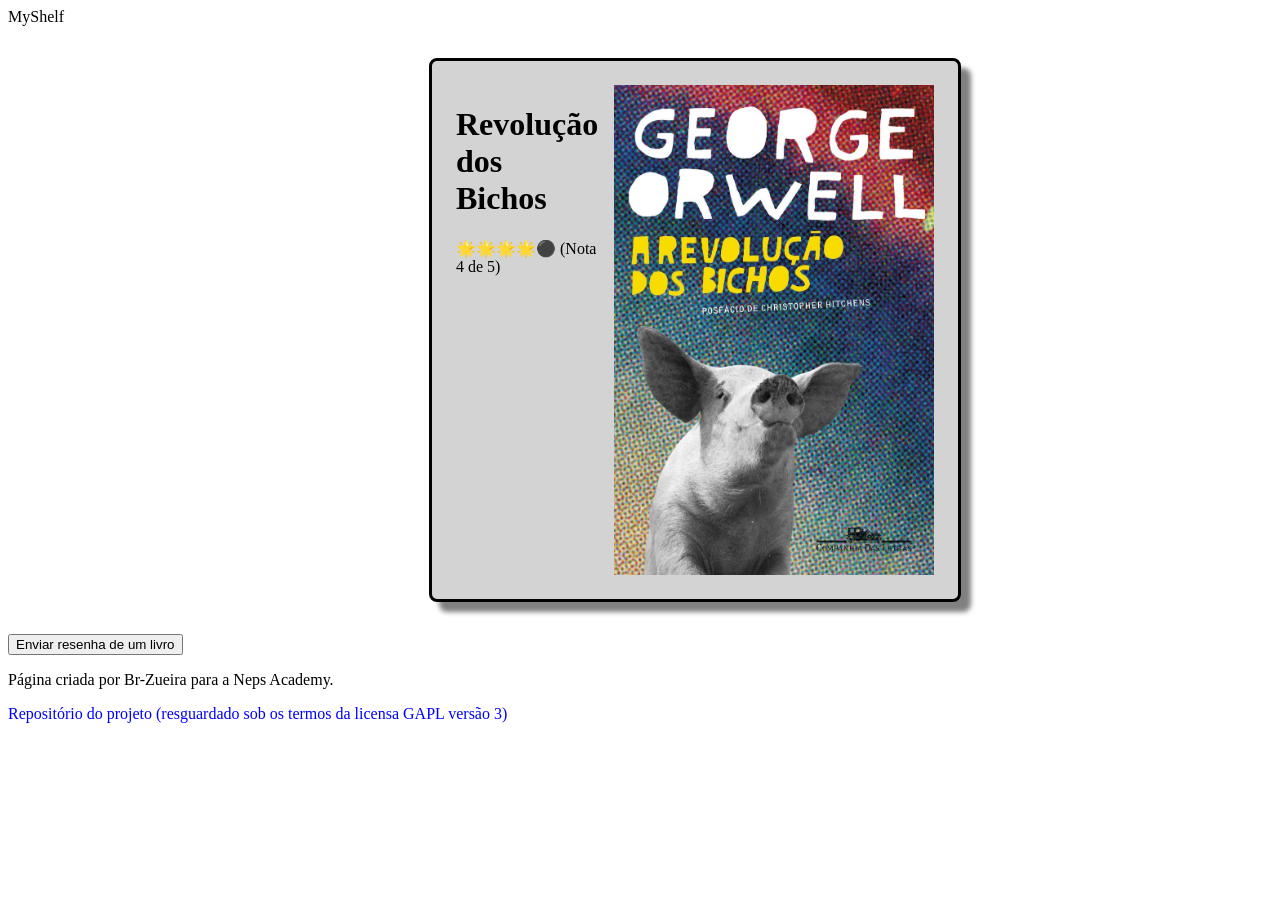
<file: index.html>
<!DOCTYPE html>

<html lang="pt-BR">
    <head>
        <meta charset="utf-8">
        <meta name="viewport" content="width=device-width, initial-scale=1"/>
        <title>MyShelf</title>
        <link rel="stylesheet" href="css/style.css">
    </head>

    <body>
        <header>
            <a href="index.html">MyShelf</a>
        </header>

        <main>
            <div class="booklist">
                <a href="pages/book-details.html">
                    <div class="card">
                        <div class="card-info">
                            <h1>Revolução dos Bichos</h1>
                            <p>🌟🌟🌟🌟⚫ (Nota 4 de 5)</p>
                        </div>
                        <img class="card-image" src="assets/images/animal_farm.jpg" alt="Capa do livro Revolução dos Bichos, possui um porco na capa, o nome do livro e o nome do autor, George Orwell">
                    </div>
                </a>
            </div>
        </main>

        <footer>
            <button class="gotoadd"><a href="pages/add-book.html">Enviar resenha de um livro</a></button>
            <p>Página criada por Br-Zueira para a Neps Academy.</p>
            <a href="https://www.github.com/Br-Zueira/Neps-MyShelf" class="url">Repositório do projeto (resguardado sob os termos da licensa GAPL versão 3)</a>
        </footer>
    </body>
</html>
</file>
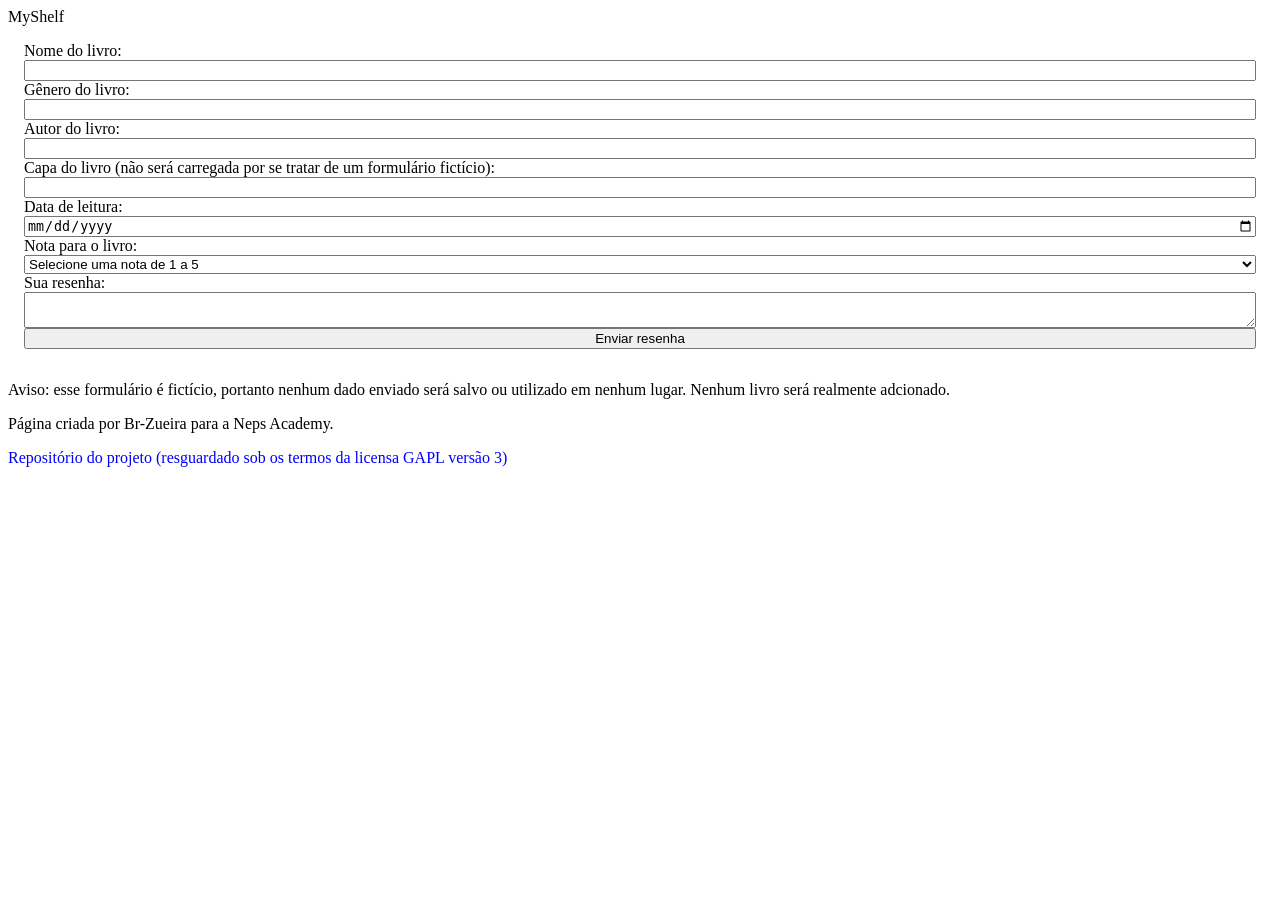
<file: pages/add-book.html>
<!DOCTYPE html>

<html lang="pt-BR">
    <head>
        <meta charset="utf-8">
        <meta name="viewport" content="width=device-width, initial-scale=1"/>
        <title>Adcionar livro</title>
        <link rel="stylesheet" href="../css/style.css">
    </head>

    <body>
        <header>
            <a href="../index.html">MyShelf</a>
        </header>

        <main>
            <form action="" method="get" class="add-book" autocomplete="on">
                <label for="title">Nome do livro:</label>
                <input id="title" name="title" type="text" required>

                <label for="genre">Gênero do livro:</label>
                <input id="genre" name="genre" type="text" required>

                <label for="author">Autor do livro:</label>
                <input id="author" name="author" type="text" required>
                
                <label for="cover">Capa do livro (não será carregada por se tratar de um formulário fictício):</label>
                <input id="cover" name="cover" type="url" required>

                <label for="read-date">Data de leitura:</label>
                <input id="read-date" name="read-date" type="date">

                <label for="score">Nota para o livro:</label>
                <select id="score" name="score" required>
                    <option disabled selected value="">Selecione uma nota de 1 a 5</option>
                    <option value="1">1 estrela</option>
                    <option value="2">2 estrelas</option>
                    <option value="3">3 estrelas</option>
                    <option value="4">4 estrelas</option>
                    <option value="5">5 estrelas</option>
                </select>

                <label for="review">Sua resenha:</label>
                <textarea id="review" name="review" required></textarea>

                <button type="submit">Enviar resenha</button>
            </form>
            <p>Aviso: esse formulário é fictício, portanto nenhum dado enviado será salvo ou utilizado em nenhum lugar. Nenhum livro será realmente adcionado.</p>
        </main>

        <footer>
            <p>Página criada por Br-Zueira para a Neps Academy.</p>
            <a href="https://www.github.com/Br-Zueira/Neps-MyShelf" class="url">Repositório do projeto (resguardado sob os termos da licensa GAPL versão 3)</a>
        </footer>
    </body>
</html>
</file>
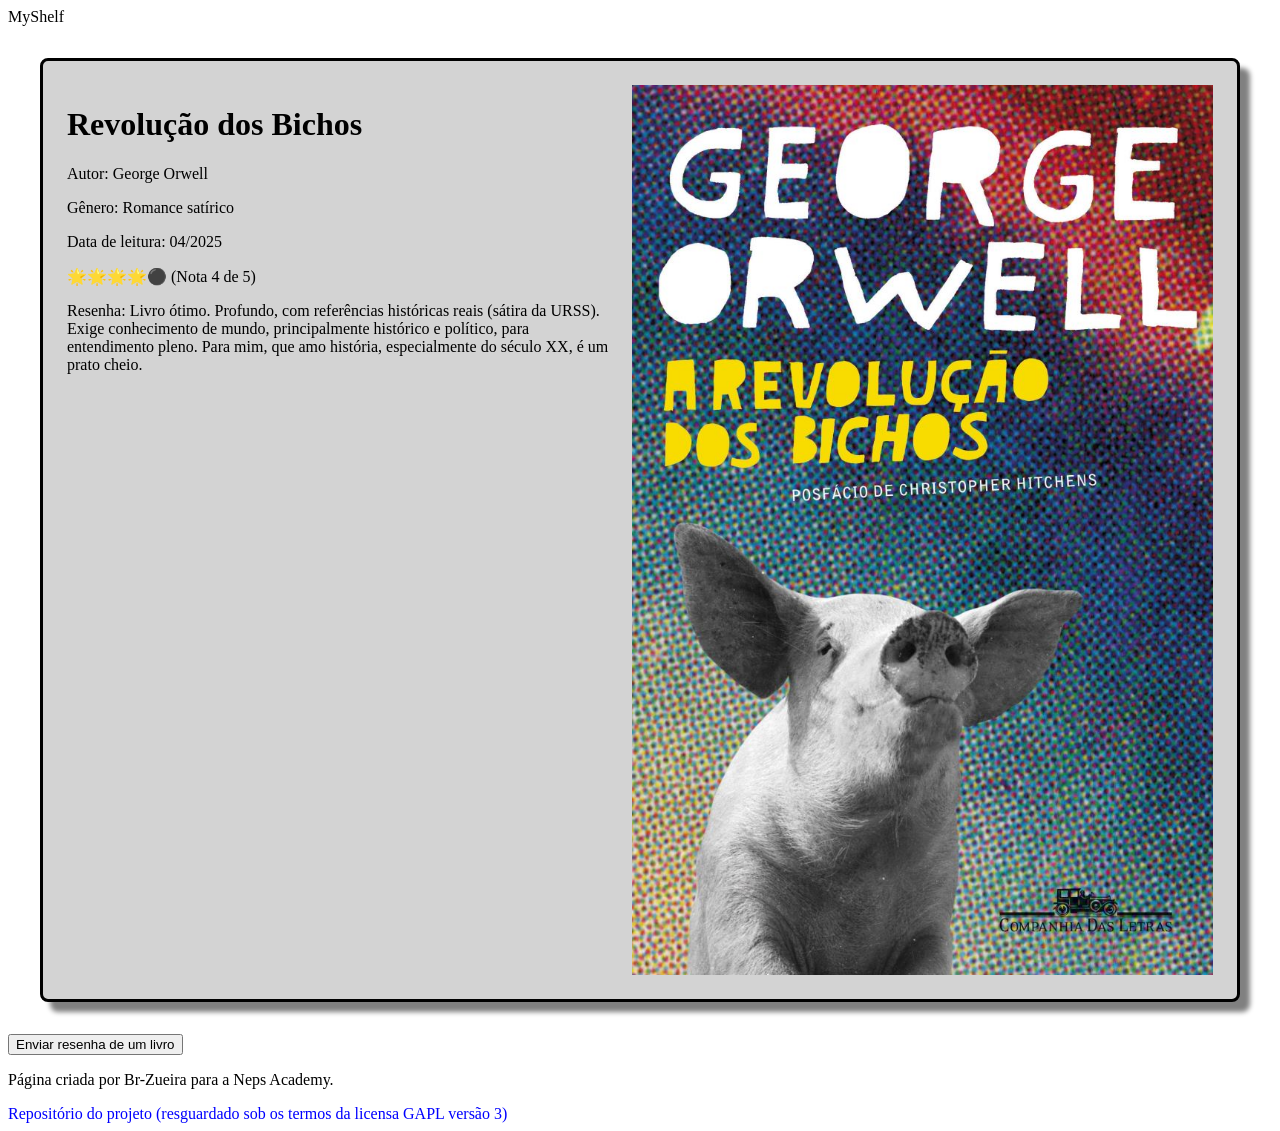
<file: pages/book-details.html>
<!DOCTYPE html>

<html lang="pt-BR">
    <head>
        <meta charset="utf-8">
        <meta name="viewport" content="width=device-width, initial-scale=1"/>
        <title>MyShelf</title>
        <link rel="stylesheet" href="../css/style.css">
    </head>

    <body>
        <header>
            <a href="../index.html">MyShelf</a>
        </header>

        <main>
            <div class="card">
                <div class="card-info">
                    <h1>Revolução dos Bichos</h1>
                    <p>Autor: George Orwell</p>
                    <p>Gênero: Romance satírico</p>
                    <p>Data de leitura: 04/2025</p>
                    <p>🌟🌟🌟🌟⚫ (Nota 4 de 5)</p>
                    <p>
                        Resenha: Livro ótimo. Profundo, com referências históricas reais (sátira da URSS).
                        Exige conhecimento de mundo, principalmente histórico e político, para entendimento pleno. 
                        Para mim, que amo história, especialmente do século XX, é um prato cheio.
                    </p>
                </div>
                <img class="card-image" src="../assets/images/animal_farm.jpg" alt="Capa do livro Revolução dos Bichos, possui um porco na capa, o nome do livro e o nome do autor, George Orwell">
            </div>
        </main>

        <footer>
            <button class="gotoadd"><a href="add-book.html">Enviar resenha de um livro</a></button>
            <p>Página criada por Br-Zueira para a Neps Academy.</p>
            <a href="https://www.github.com/Br-Zueira/Neps-MyShelf" class="url">Repositório do projeto (resguardado sob os termos da licensa GAPL versão 3)</a>
        </footer>
    </body>
</html>
</file>
<file: css/style.css>
.booklist {
    display: flex;
    justify-content: center;
    align-content: center;
}

.card {
    display: inline-flex;
    min-width: fit-content;
    width: 30vw;
    height: auto;
    justify-content: center;
    align-content: center;
    margin: 2rem;
    padding: 1rem;
    background-color: lightgrey;
    border: 1px 1px black;
    border-style: solid;
    border-radius: 8px;
    flex-direction: row;
    box-shadow: 10px 10px 5px gray;
}

.card:hover {
    background-color: darkgray;
}

.card-info {
    margin: 0.5rem;
    overflow-wrap: break-word;
}

.card-image {
    min-width: 50%;
    max-width: 25vw;
    height: auto;
    margin: 0.5rem;
    object-fit: contain;
}

.gotoadd {
    display: block;
}

.add-book {
    display: flex;
    flex-direction: column;
    padding: 1rem;
}

a {
    color: black;
    text-decoration: none;
}

a:hover {
    text-decoration: underline;
}

.url {
    color: blue;
}

@media screen and (max-width: 767px) {
    .booklist { flex-direction: column; }
    .card { flex-direction: column; margin: 5%;}
}

button:hover {
    text-shadow: 2px 2px 2px lightgray;
    background-color: lightgreen;
    cursor: pointer;
}
</file>
